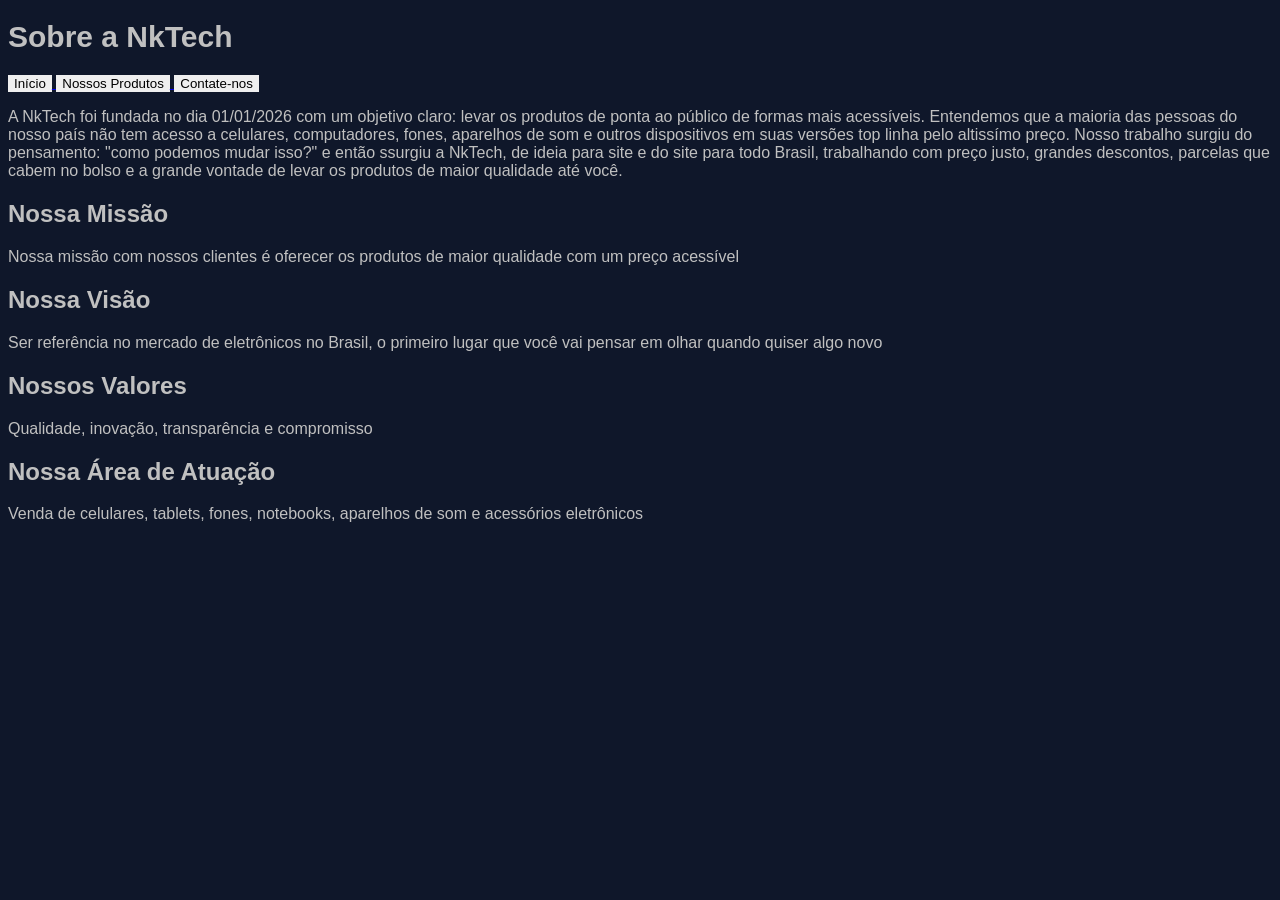
<file: sobre.html>
<!DOCTYPE html>
<html lang="en">
<head>
    <meta charset="UTF-8">
    <meta name="viewport" content="width=device-width, initial-scale=1.0">
    <title>Document</title>
    <link rel="stylesheet" href="style.css">
</head>
<body>

    <h1>Sobre a NkTech</h1>

    <a href="index.html">
        <button>Início</button>
    </a>

    <a href="produtos.html">
        <button>Nossos Produtos</button>
    </a>

    <a href="contato.html">
        <button>Contate-nos</button>
    </a>

    <p>A NkTech foi fundada no dia 01/01/2026 com um objetivo claro: levar os produtos de ponta ao público de formas mais acessíveis.
        Entendemos que a maioria das pessoas do nosso país não tem acesso a celulares, computadores, fones, aparelhos de som e outros dispositivos em suas versões top linha pelo altissímo preço.
        Nosso trabalho surgiu do pensamento: "como podemos mudar isso?" e então ssurgiu a NkTech, de ideia para site e do site para todo Brasil, trabalhando com preço justo, grandes descontos, parcelas que cabem no bolso e a grande vontade de levar os produtos de maior qualidade até você.
    </p>

    <h2>Nossa Missão</h2>
    <p>Nossa missão com nossos clientes é oferecer os produtos de maior qualidade com um preço acessível</p>

    <h2>Nossa Visão</h2>
    <p>Ser referência no mercado de eletrônicos no Brasil, o primeiro lugar que você vai pensar em olhar quando quiser algo novo</p>

    <h2>Nossos Valores</h2>
    <p>Qualidade, inovação, transparência e compromisso</p>

    <h2>Nossa Área de Atuação</h2>
    <p>Venda de celulares, tablets, fones, notebooks, aparelhos de som e acessórios eletrônicos</p>
    
</body>
</html>
</file>
<file: style.css>
:root {
--cordefundo: #0f172a;
--cordotexto: silver;
--cordaborda: silver;
--cordabordadiv: gold;
--cordabordainput: black;
--fonteprincipal: Impact, Haettenschweiler, 'Arial Narrow Bold', sans-serif;
}

body{
background-color: var(--cordefundo);
color: var(--cordotexto);
font-family: var(--fonteprincipal);
}

h1 {
    font-size: 30px;
}

h2 {
    font-size: 24px;
}

p {
    font-size: 16px;
}

img {
    border: var(--cordaborda);
}

div {
    border: var(--cordabordadiv);
}

input, textarea, button {
    border: var(--cordabordainput);
}
</file>
